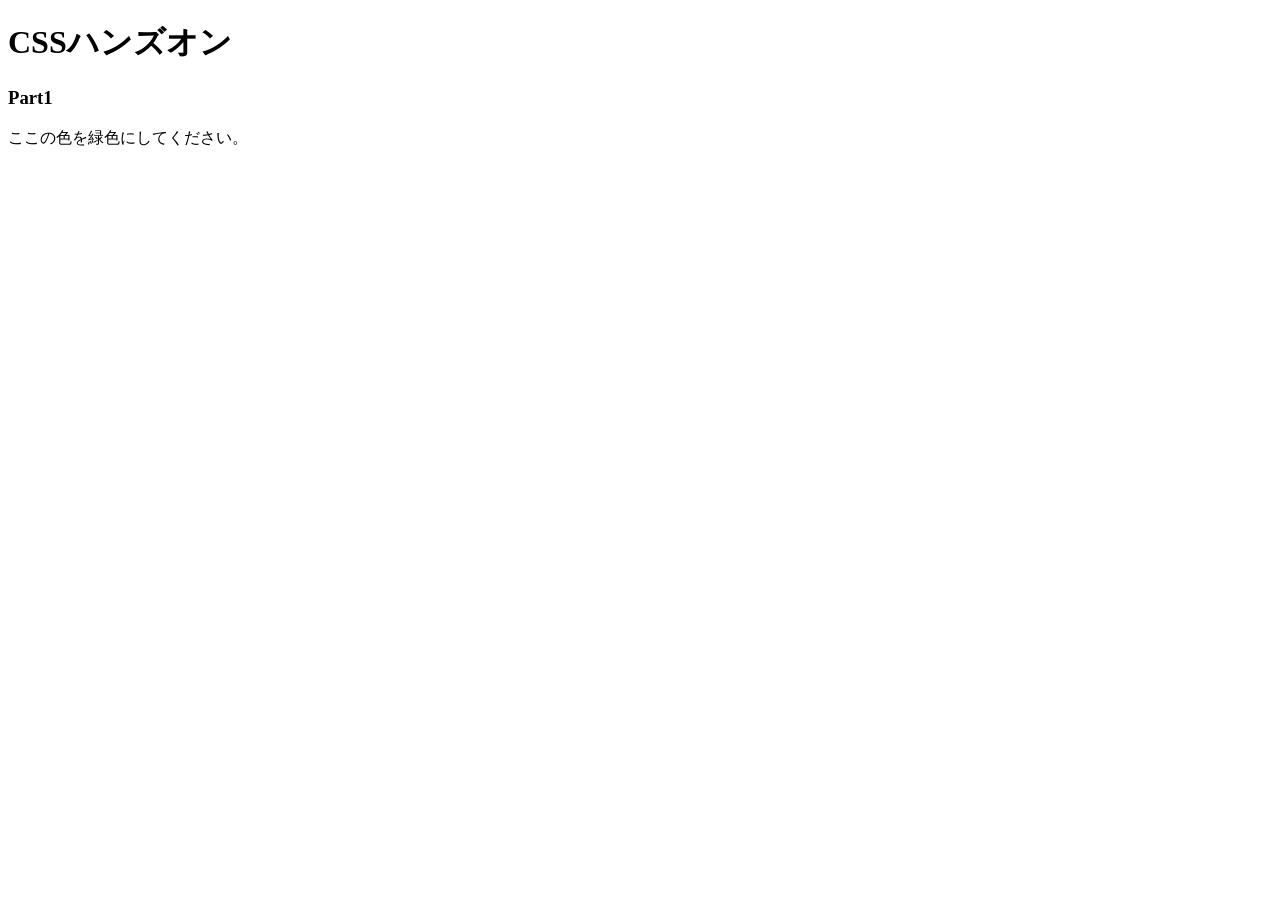
<file: 01.CSSの基本を知ろう/index.html>
<!DOCTYPE html>
<html lang="ja">
<head>
  <meta charset="UTF-8" />
  <!-- ここにstyles.cssを適用するコードを記述 -->
  <link real="stylesheet" href="sytles.css" />

  <title>Document</title>
</head>
<body>
  <h1>CSSハンズオン</h1>
  <h3>Part1</h3>
  <p>ここの色を緑色にしてください。</p>
</body>
</html>
</file>
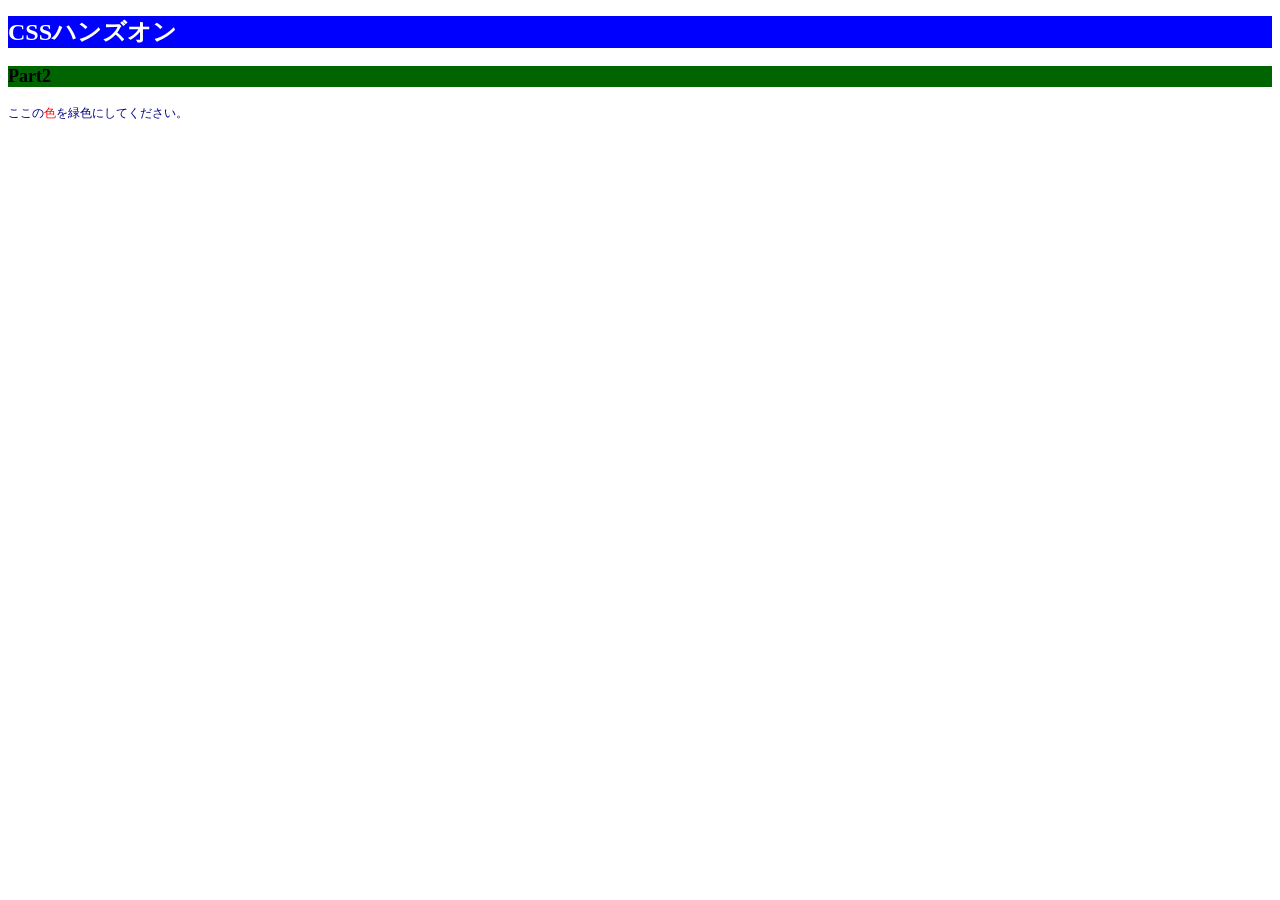
<file: 02.色やサイズを変更してみよう/index.html>
<!DOCTYPE html>
<html lang="ja">
<head>
  <meta charset="UTF-8" />
  <!-- ここにstyles.cssを適用するコードを記述 -->
  <link rel="stylesheet" href="styles.css" />
  <title>Document</title>
</head>
<body>
  <h1>CSSハンズオン</h1>
  <h3>Part2</h3>
  <!-- 「色」にのみCSSを適用するために編集 -->
  <p>ここの<span>色</span>を緑色にしてください。</p>
</body>
</html>
</file>
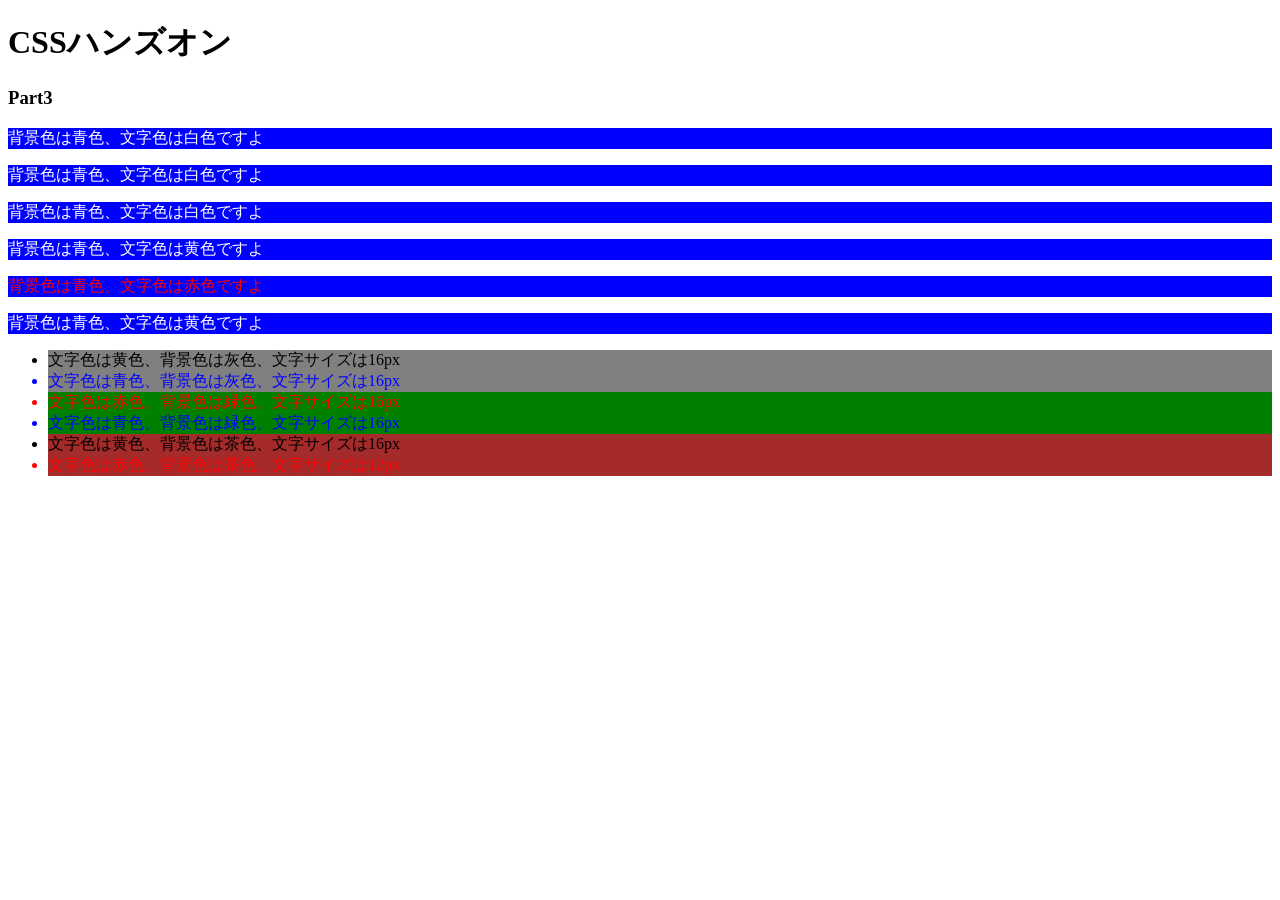
<file: 03.id属性とclass属性/index.html>
<!DOCTYPE html>
<html lang="ja">
<head>
  <meta charset="UTF-8" />
  <link rel="stylesheet" href="styles.css" />
  <title>Document</title>
</head>
<body>
  <h1>CSSハンズオン</h1>
  <h3>Part3</h3>
  <p class="white">背景色は青色、文字色は白色ですよ</p>
  <p class="white">背景色は青色、文字色は白色ですよ</p>
  <p class="white">背景色は青色、文字色は白色ですよ</p>
  <p class="yellow">背景色は青色、文字色は黄色ですよ</p>
  <p id="red">背景色は青色、文字色は赤色ですよ</p>
  <p class="yellow">背景色は青色、文字色は黄色ですよ</p>
  <ul>
    <li class="string-yellow back-gray">文字色は黄色、背景色は灰色、文字サイズは16px</li>
    <li class="string-blue back-gray">文字色は青色、背景色は灰色、文字サイズは16px</li>
    <li class="string-red back-green">文字色は赤色、背景色は緑色、文字サイズは16px</li>
    <li class="string-blue back-green">文字色は青色、背景色は緑色、文字サイズは16px</li>
    <li class="string-yellow back-brown">文字色は黄色、背景色は茶色、文字サイズは16px</li>
    <li class="string-red back-brown">文字色は赤色、背景色は茶色、文字サイズは12px</li>
  </ul>
</body>
</html>
</file>
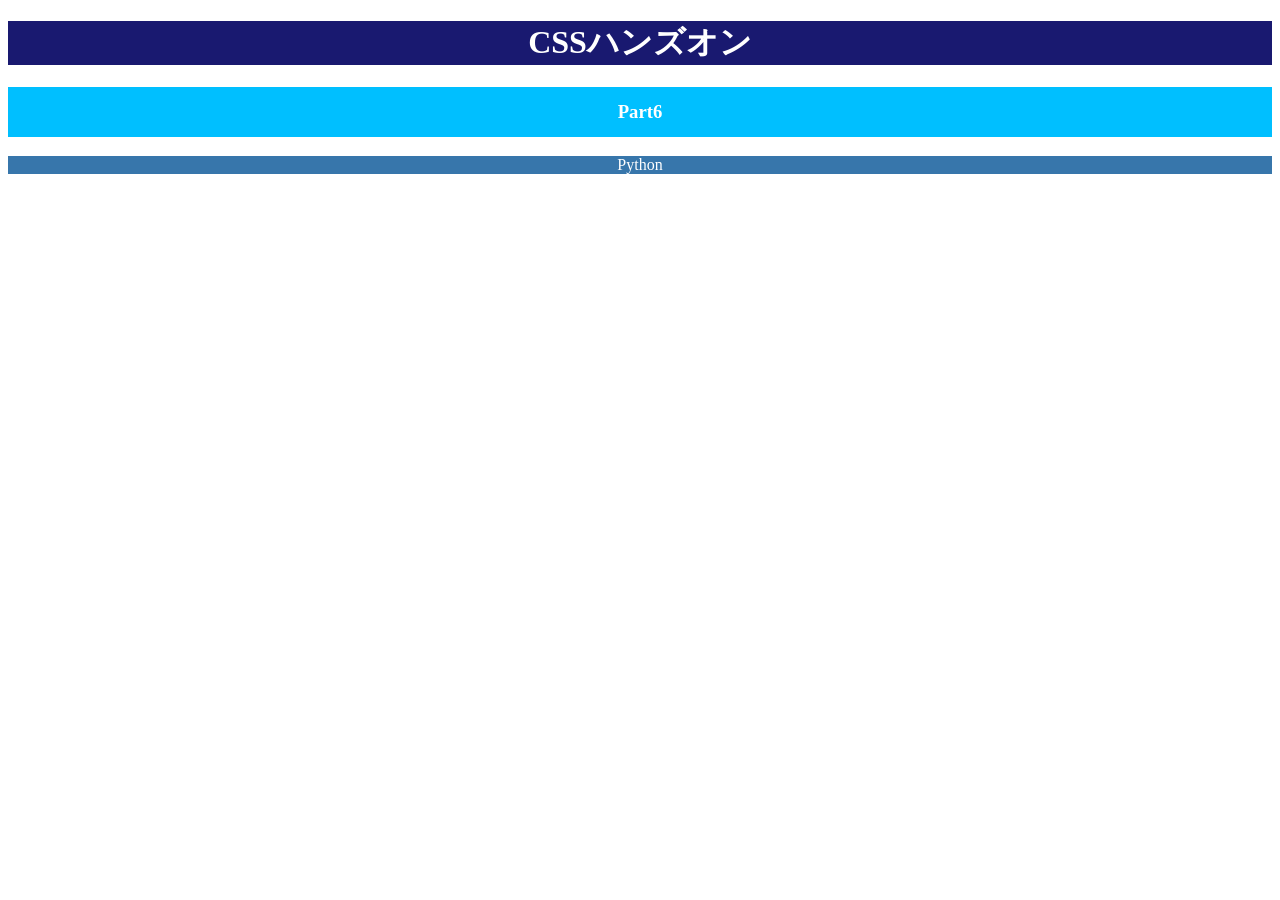
<file: 06.テキストの配置と太さを学ぼう/index.html>
<!DOCTYPE html>
<html lang="ja">
<head>
  <meta charset="UTF-8" />
  <link rel="stylesheet" href="styles.css" />
  <title>Document</title>
</head>
<body>
  <h1>CSSハンズオン</h1>
<div>
  <h3>Part6</h3>
</div>
  <p>Python</p>
</body>
</html>
</file>
<file: 02.色やサイズを変更してみよう/styles.css>
/* html要素の文字サイズを宣言 */
html {
    font-size: 24px;
}
/* h1要素の文字色、背景色、文字サイズを宣言 */
h1 {
    color: white;
    background-color: blue;
    font-size: 1rem;
}
/* h3要素の背景色、文字サイズを宣言 */
h3 {
    background-color: rgb(0, 100, 0);
    font-size: 0.75rem;
}
/* p要素の文字色、文字色、文字サイズを宣言 */
p { 
    color: #000080;
    font-size: 0.5rem;
}
/* 「色」の文字色を宣言 */
span {
    color: red;
}
</file>
<file: 03.id属性とclass属性/styles.css>
/* 6つのp要素に適用するスタイルを宣言 */
p {
  background-color: blue;
}

.white {
    color: white;
}

.yellow {
    color: white;
}

#red {
    color: red;
}
/* 6つのli要素に適用するスタイルを宣言 */
li {
    font-size: 16px;
}

.strin-blue {
    color: yellow;
}

.string-blue {
    color: blue;
}

.string-red {
    color: red;
}

.back-gray {
    background-color: gray;
}

.back-green {
    background-color: green;
}

.back-brown {
    background-color: brown;
}

#small {
    font-size: 12px;
}
</file>
<file: 06.テキストの配置と太さを学ぼう/styles.css>
/* h1要素に適用するスタイル */
h1 {
    font-size: 32px;
    color: white;
    background-color: midnightblue;
    text-align: center;
}
/* h3要素に適用するスタイル */
h3 {
    color: white;
    background-color: deepskyblue;
    line-height: 50px;
    text-align: center;
}
/* p要素に適用するスタイル */
p {
    color: white;
    background-color: #3776AB;
    text-align: center;
}
</file>
